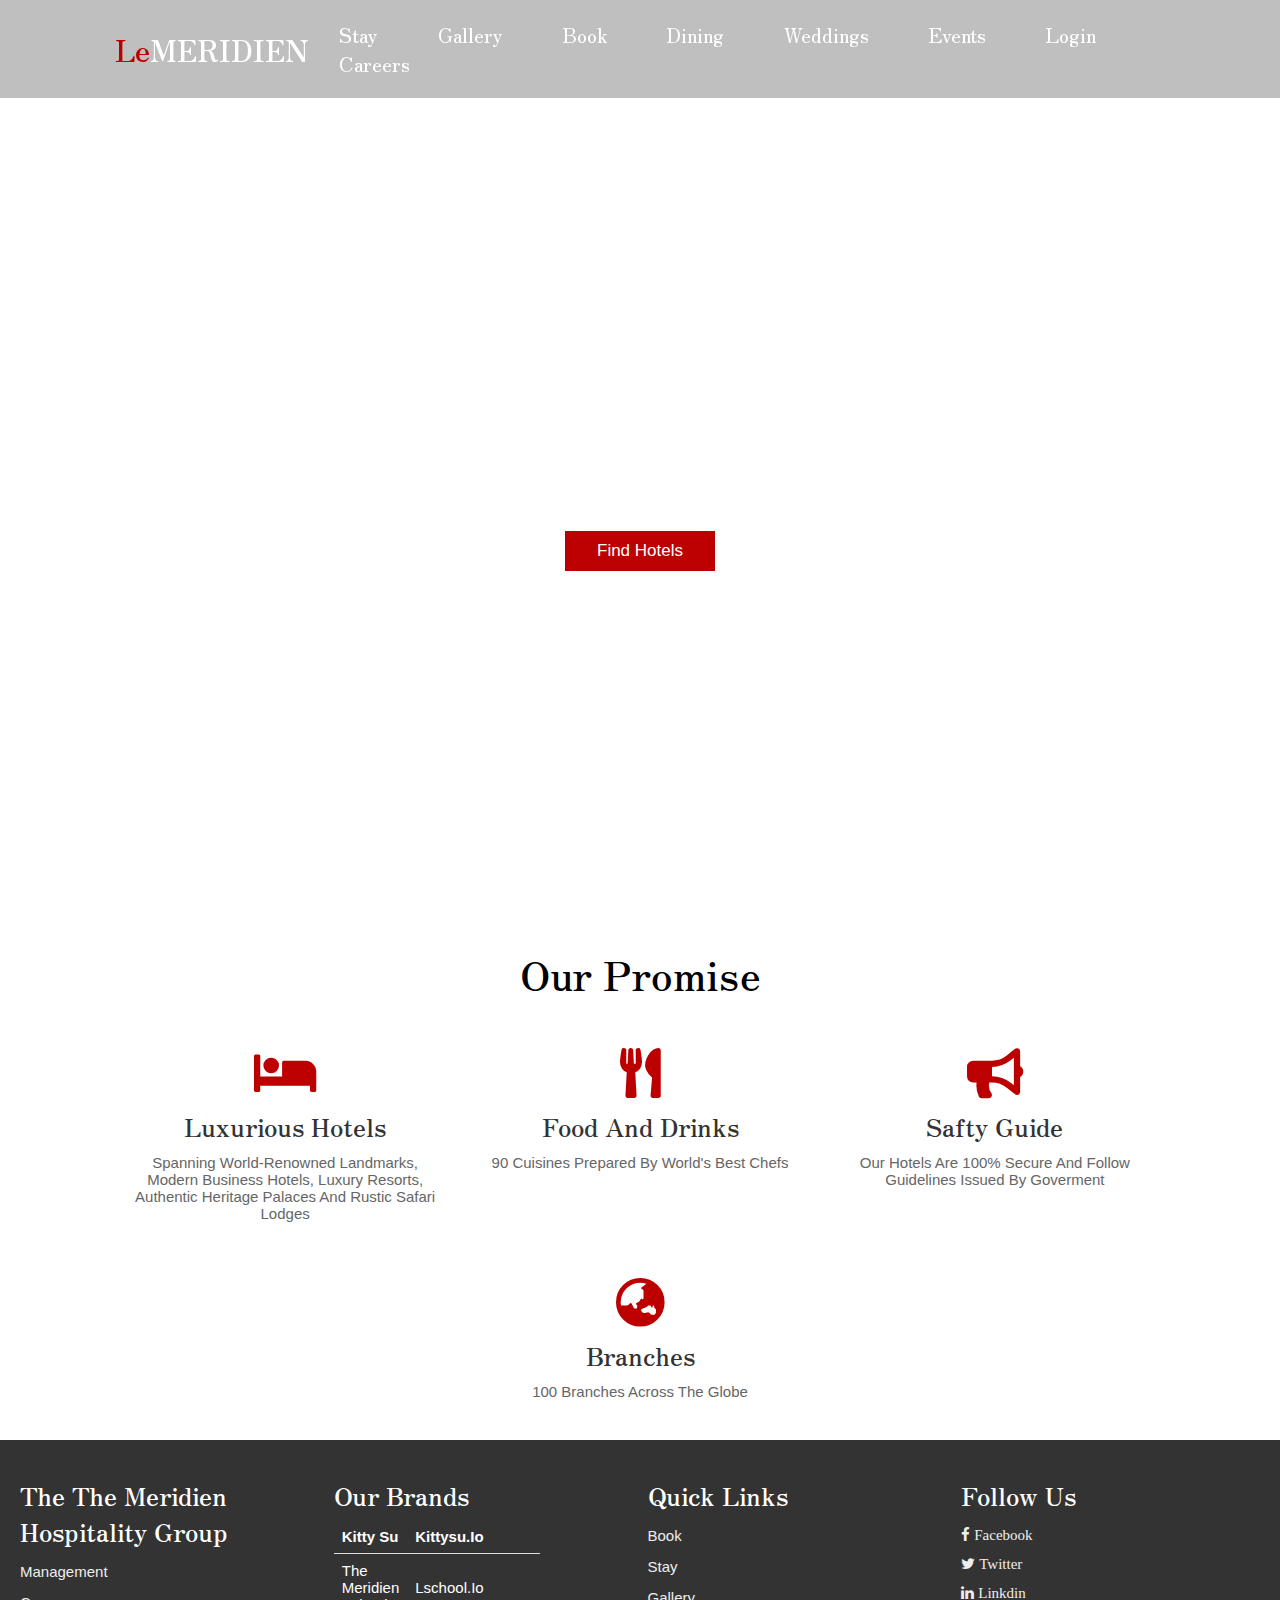
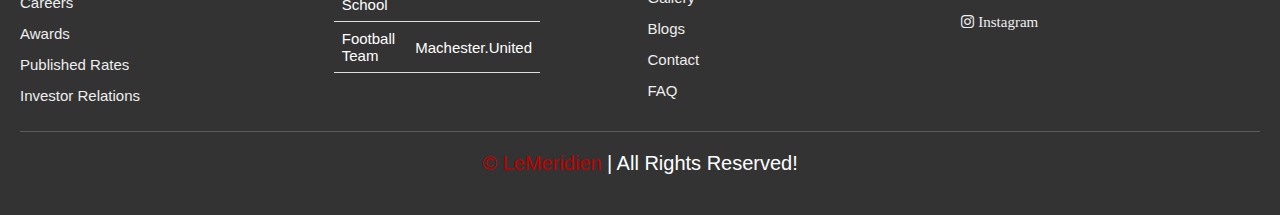
<file: index.html>
<!DOCTYPE html>
<html lang="en">

<head>
  
  <title>Le Meridien</title>

  <!-- font awesome cdn link  -->
  <link rel="stylesheet" href="https://cdnjs.cloudflare.com/ajax/libs/font-awesome/5.15.3/css/all.min.css" />

  <!-- custom css file link  -->
  <link rel="stylesheet" href="style.css" />
  <link rel="stylesheet" href="https://cdnjs.cloudflare.com/ajax/libs/font-awesome/4.7.0/css/font-awesome.min.css">

</head>

<body>
  <!-- header section starts  -->
  <header>
    <div class="head">
      <a href="index.html" class="logo"><span>Le</span>Meridien</a>
    </div>
    
    <nav id="nav_menu">
      <ul>
        
        <li><a href="book.html">Stay</a>
        </li>
        <li><a href="gallery.html">Gallery</a></li>
        <li><a href="bookings.html">Book</a></li>
        <li><a href="dining.html">Dining</a></li>
        <li><a href="blogs.html">Weddings</a></li>
        <li><a href="events.html">Events</a></li>
        <li><a href="signup.html">Login</a></li>
        <li><a href="career.html">Careers</a></li>
        
      </ul>
    </nav>
  </header>

  <section class="home" id="home">
    <div class="content">
  <div class="Video-container">
      <video autoplay loop muted>
      <source src="https://www.thelalit.com/wp-content/uploads/2021/07/DELHI.mp4" type="video/mp4">
      </video>
    
    </div>      
     

 <p>dicover new places with us, adventure awaits</p>
      <a href="gallery.html" class="btn">Find Hotels</a>
    </div>

  
  </section>

  <!-- home section ends -->

  <!-- services section starts  -->

  <section class="services" id="services">
    <h1 class="heading">
      Our Promise
      
          </h1>

    <div class="box-container">

      <div class="box">
        <i class="fas fa-hotel"></i>
        <h3>Luxurious hotels</h3>
        <p>Spanning world-renowned landmarks, modern business hotels, luxury resorts, authentic heritage palaces and rustic safari lodges</p>
      </div>
      <div class="box">
        <i class="fas fa-utensils"></i>
        <h3>food and drinks</h3>
        <p>90 cuisines prepared by world's best chefs</p>
      </div>
      <div class="box">
        <i class="fas fa-bullhorn"></i>
        <h3>safty guide</h3>
        <p>Our hotels are 100% secure and follow guidelines issued by goverment</p>
      </div>
      <div class="box">
        <i class="fas fa-globe-asia"></i>
        <h3>Branches</h3>
        <p>100 branches across the globe</p>
      </div>
     

    </div>
  </section>

  <!-- services section ends -->

  <!-- brand section  -->

  <!-- footer section  -->

  <!-- footer section  -->

  <footer class="footer">

    <div class="box-container">

      <div class="box">
        <h3>The The Meridien Hospitality Group</h3>
        <p>Management</p>
<p>Careers</p>
<p>Awards</p>
<p>Published Rates</p>
<p>Investor Relations</p>
      </div>
      <div class="box">
        <h3>Our brands</h3>
        <table class="footer-table">
          <tr>
            <th>Kitty Su</th>
            <th>Kittysu.io</th>

          </tr>
          <tr>
            <td>The Meridien School</td>
            <td>lschool.io</td>

          </tr>
          <tr>
            <td>Football team</td>
            <td>machester.united</td>

          </tr>
          
        </table>
      </div>
      <div class="box">
        <h3>quick links</h3>
        <a href="booking.html">book</a>
        <a href="book.html">Stay</a>
        <a href="gallery.html">gallery</a>
        <a href="blogs.html">Blogs</a>
        
        <a href="contact.html">contact</a>
        <a href="faq.html">FAQ</a>


      </div>
      <div class="box">
        <h3>follow us</h3>
        <a href="#" class="fa fa-facebook"> Facebook</a>
                <a href="#" class="fa fa-twitter"> Twitter</a>
                <a href="#" class="fa fa-linkedin"> Linkdin</a>
                <a href="#" class="fa fa-instagram"> instagram</a>
       </div>

    </div>

    <h1 class="credit"> <span>&copy; LeMeridien </span> | all rights reserved! </h1>

  </footer>
</body>

</html>
</file>
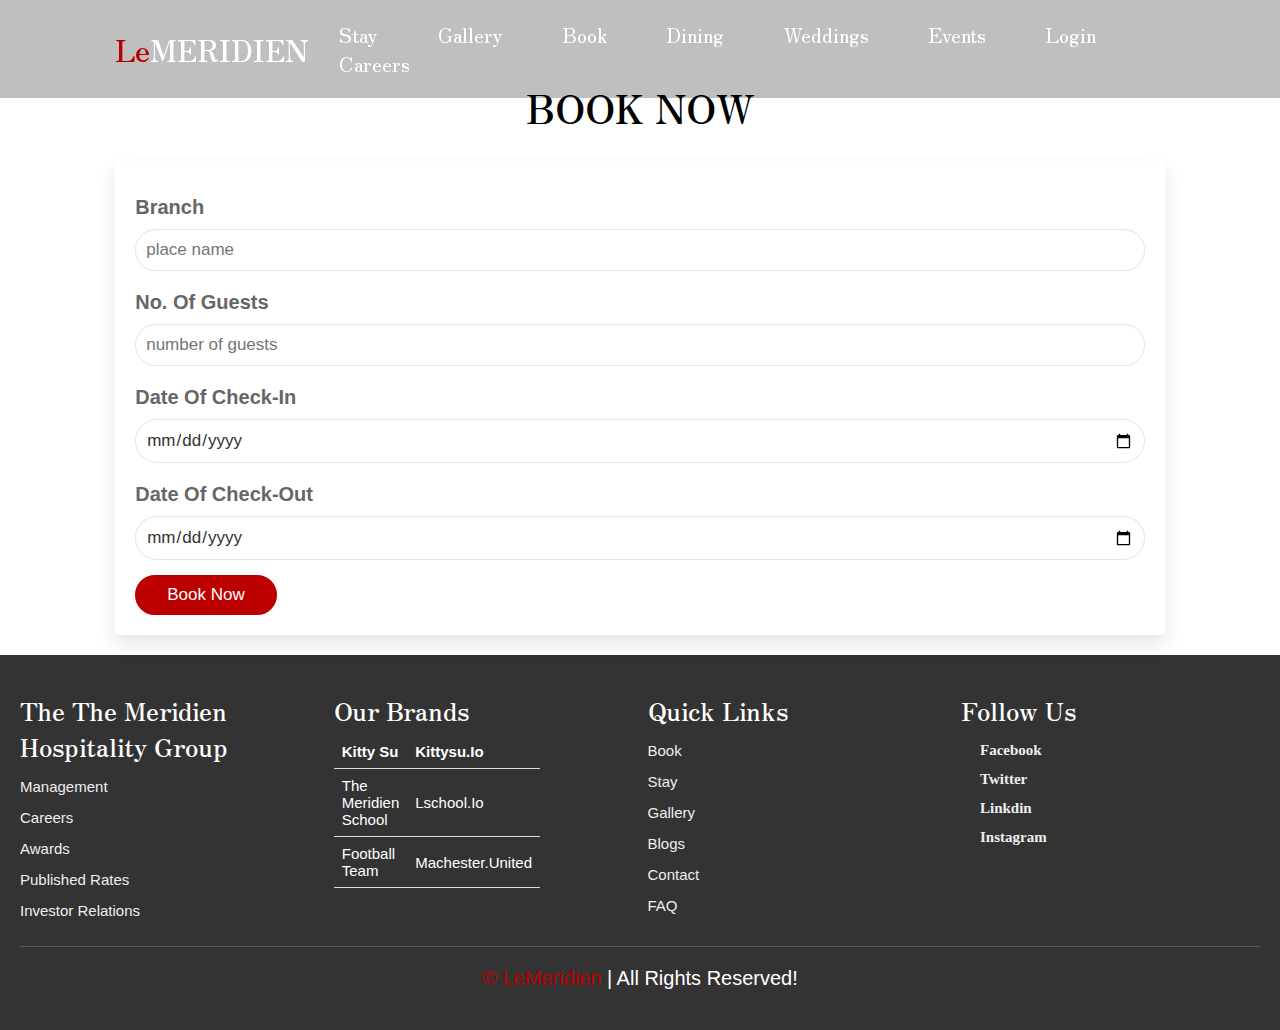
<file: bookings.html>
<!DOCTYPE html>
<html lang="en">
<head>
    
    <title>Booking</title>

    <link rel="stylesheet" href="https://cdnjs.cloudflare.com/ajax/libs/font-awesome/5.15.3/css/all.min.css">

    <link rel="stylesheet" href="style.css">
</head>
<style>
  input{

    border-radius: 30px;
  }
</style>
<body>
    <!-- header section starts  -->

    <header>
      <div class="head">
        <a href="index.html" class="logo"><span>Le</span>Meridien</a>
      </div>
      
<nav id="nav_menu">
      <ul>
        
        <li><a href="book.html">Stay</a>
        </li>
        <li><a href="gallery.html">Gallery</a></li>
        <li><a href="bookings.html">Book</a></li>
        <li><a href="dining.html">Dining</a></li>
        <li><a href="blogs.html">Weddings</a></li>
        <li><a href="events.html">Events</a></li>
        <li><a href="signup.html">Login</a></li>
        <li><a href="career.html">Careers</a></li>
        
      </ul>
    </nav>
    </header>
      <br><br><br>
<section class="book" id="book">

        <h1 class="heading">
           BOOK NOW
        </h1>
    
        <div class="row">
    
                        <form action="thankyou.html">
                <div class="inputBox">
                    <h3>Branch</h3>
                    <input type="text" placeholder="place name">
                </div>
                <div class="inputBox">
                    <h3>No. of guests</h3>
                    <input type="number" placeholder="number of guests" min="0">
                </div>
                <div class="inputBox">
                    <h3>Date of check-in</h3>
                    <input type="date" min="2021-06-01">
                </div>
                <div class="inputBox">
                    <h3>Date of check-out</h3>
                    <input type="date" min="2021-06-01">
                </div>
                <input type="submit" class="btn" value="book now">
            </form>
    
        </div>
    
    </section>
    <!-- footer section  -->

    <footer class="footer">

      <div class="box-container">
  
        <div class="box">
          <h3>The The Meridien Hospitality Group</h3>
          <p>Management</p>
  <p>Careers</p>
  <p>Awards</p>
  <p>Published Rates</p>
  <p>Investor Relations</p>
        </div>
        <div class="box">
          <h3>Our brands</h3>
          <table class="footer-table">
            <tr>
              <th>Kitty Su</th>
              <th>Kittysu.io</th>
  
            </tr>
            <tr>
              <td>The Meridien School</td>
              <td>lschool.io</td>
  
            </tr>
            <tr>
              <td>Football team</td>
              <td>machester.united</td>
  
            </tr>
            
          </table>
        </div>
        <div class="box">
          <h3>quick links</h3>
          <a href="booking.html">book</a>
          <a href="book.html">Stay</a>
          <a href="gallery.html">gallery</a>
          <a href="blogs.html">Blogs</a>
          
          <a href="contact.html">contact</a>
          <a href="faq.html">FAQ</a>
  
  
        </div>
        <div class="box">
          <h3>follow us</h3>
          <a href="#" class="fa fa-facebook"> Facebook</a>
                  <a href="#" class="fa fa-twitter"> Twitter</a>
                  <a href="#" class="fa fa-linkedin"> Linkdin</a>
                  <a href="#" class="fa fa-instagram"> instagram</a>
         </div>
  
      </div>
  
      <h1 class="credit"> <span>&copy; LeMeridien </span> | all rights reserved! </h1>
  
    </footer>
</body>
</html>
</file>
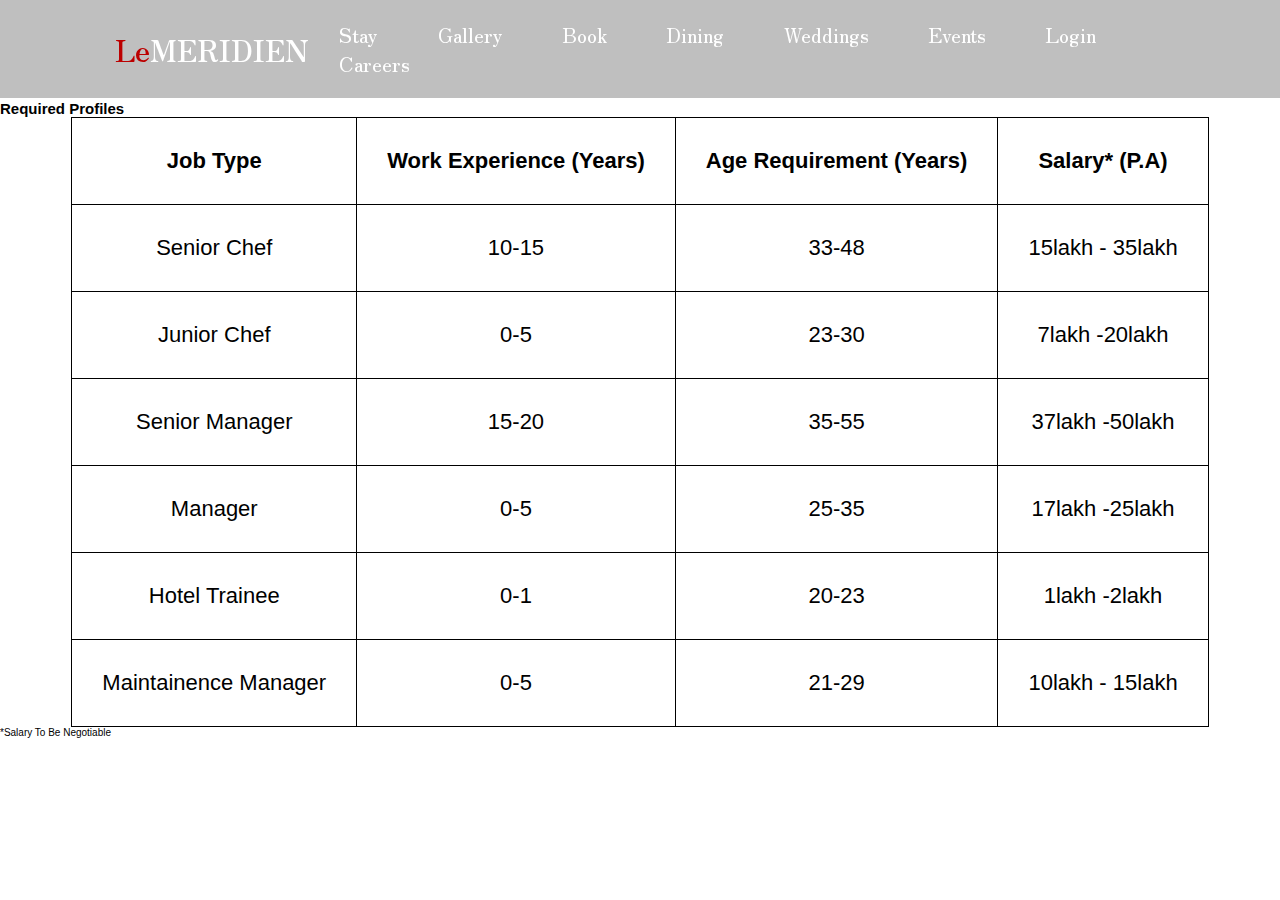
<file: career.html>
<!DOCTYPE html>
<html lang="en">
    <head>
        <link rel="stylesheet" href="style.css">
    </head>
    <style>
        .career2{
            padding-top: 100px;
        }
        table,th,td{
            border: 1px solid black;
            border-collapse: collapse;
            color: black;
            padding: 30px;
            margin: auto;
            text-align: center;
            font-size: 22px;
        }
        
    </style>
<body>
  <header>
    <div class="head">
      <a href="index.html" class="logo"><span>Le</span>Meridien</a>
    </div>
    <nav id="nav_menu">
      <ul>
        
        <li><a href="book.html">Stay</a>
        </li>
        <li><a href="gallery.html">Gallery</a></li>
        <li><a href="bookings.html">Book</a></li>
        <li><a href="dining.html">Dining</a></li>
        <li><a href="blogs.html">Weddings</a></li>
        <li><a href="events.html">Events</a></li>
        <li><a href="signup.html">Login</a></li>
        <li><a href="career.html">Careers</a></li>
        
      </ul>
    </nav>
    
    
 </header>
  <div class="career2">
    <u><h2>Required profiles</h2></u>
    <table class="tab">
        <tr>
            <th>Job Type</th>
            
            <th>Work Experience (years)</th>
            <th>Age requirement (years)</th>
            <th>Salary* (p.a)</th>
        </tr>
        <tr>
            <td>Senior chef</td>
            
            <td>10-15</td>
            <td>33-48</td>
            <td>15lakh - 35lakh</td>
        </tr>
        <tr>
            <td>Junior chef</td>
    
            <td>0-5</td>
            <td>23-30</td>
            <td>7lakh -20lakh</td>
        </tr>
        <tr>
            <td>Senior Manager</td>
            
            <td>15-20</td>
            <td>35-55</td>
            <td>37lakh -50lakh</td>
        </tr>
        <tr>
            <td>Manager</td>
            
            <td>0-5</td>
            <td>25-35</td>
            <td>17lakh -25lakh</td>
        </tr>
        <tr>
            <td>Hotel trainee</td>
            
            <td>0-1</td>
            <td>20-23</td>
            <td>1lakh -2lakh</td>
        </tr>
        <tr>
            <td>Maintainence Manager</td>
    
            <td>0-5</td>
            <td>21-29</td>
            <td>10lakh - 15lakh</td>
        </tr>
    </table>
    <p>*Salary to be negotiable</p>
</div>
</file>
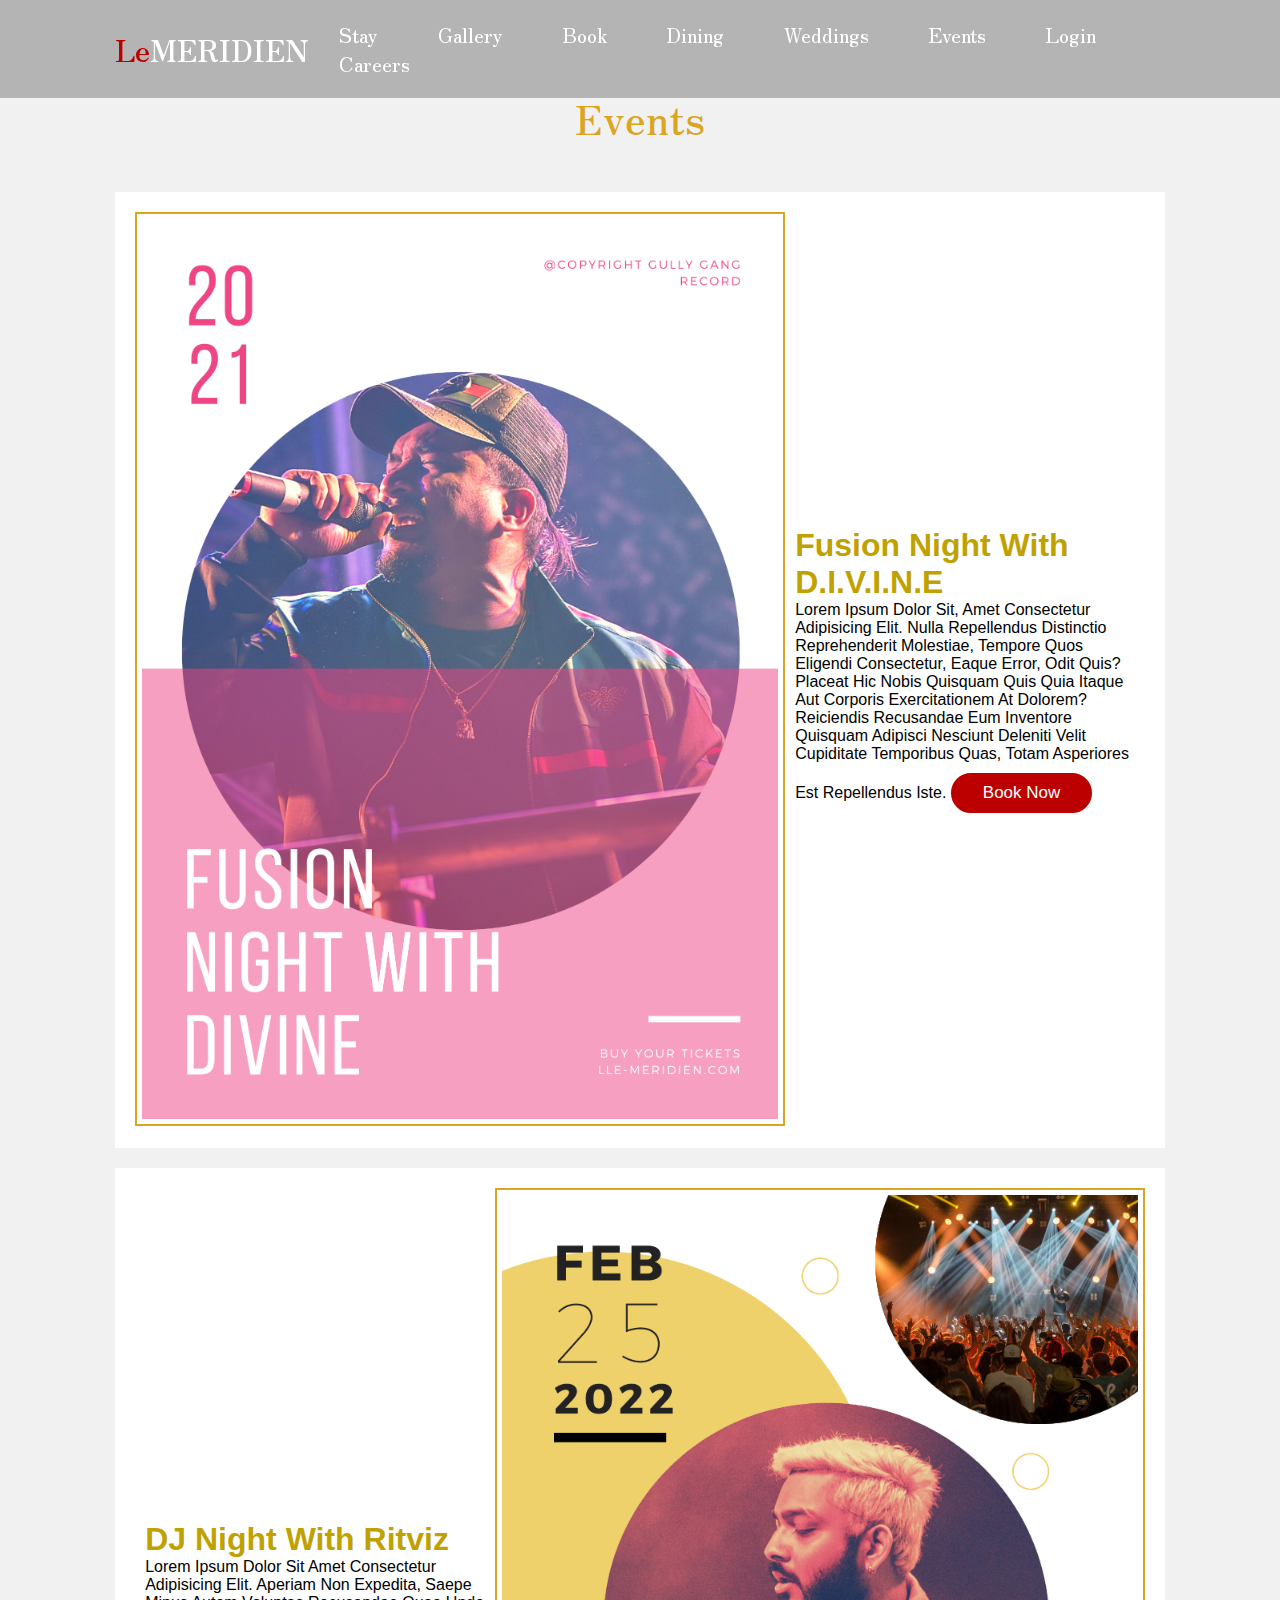
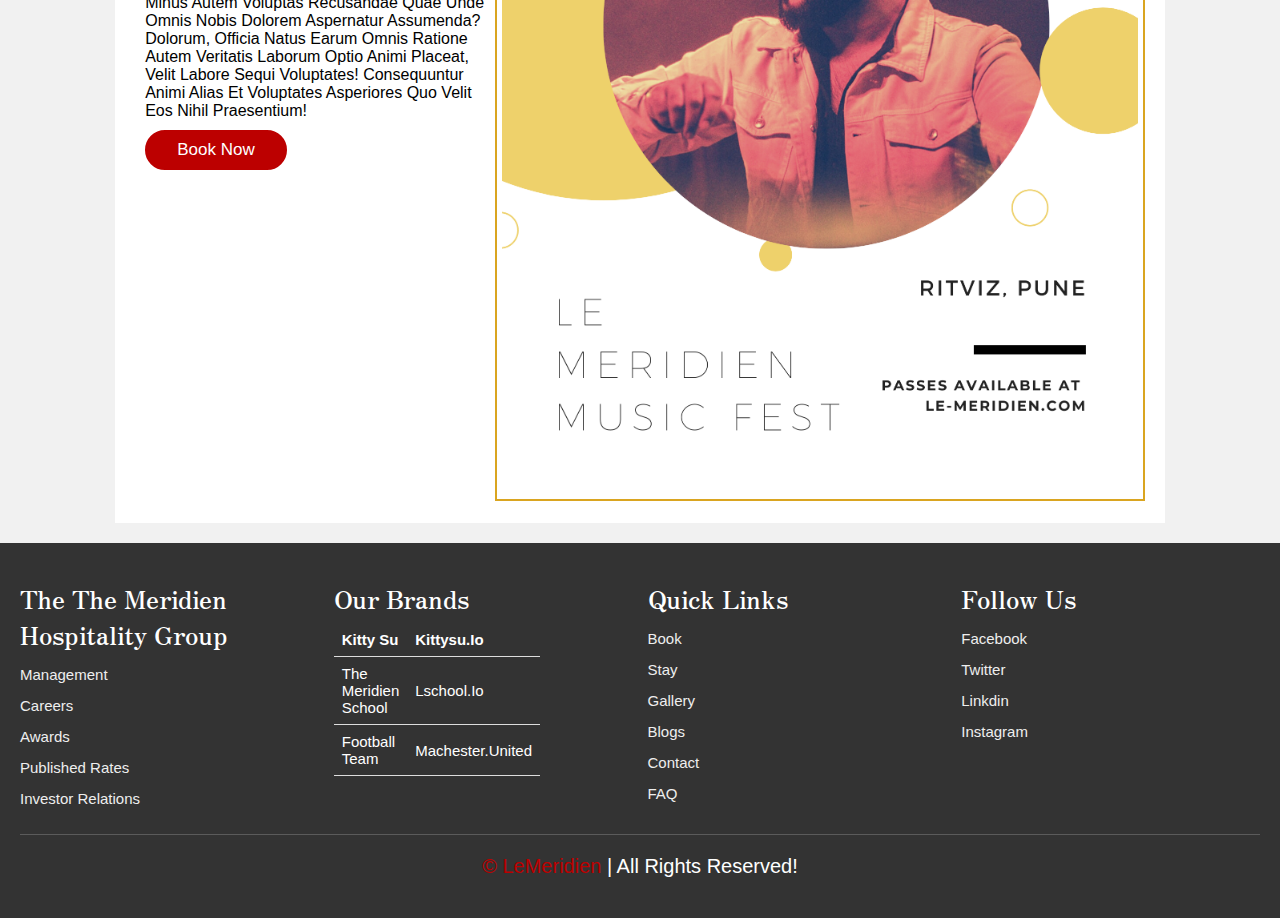
<file: events.html>
<!DOCTYPE html>
<html lang="en">

<head>
  <link rel="stylesheet" href="style.css">
</head>
<style>
  .card {

    display: flex;
    justify-content: space-evenly;
  }
  .btn{
    border-radius: 20px;
  }
  .card{
    align-items: center;
  }
  .card:hover{
    border-radius: 15px;
    transform: translateY(-3px);
    background-color: rgb(253, 242, 244);
    box-shadow: 2px 10px 10px grey;
  }
  .blog-text{
    align-items: center;
    font-size: 16px;
    padding: 10px;
  }
  .blog-text:hover{
    color: black;
  }
  .heading{
    color: goldenrod;
  }
  body{
      background-image: url("");
  }
</style>

<body class="blog-body">
  <header>
    <div class="head">
      <a href="index.html" class="logo"><span>Le</span>Meridien</a>
    </div>

<nav id="nav_menu">
      <ul>
        
        <li><a href="book.html">Stay</a>
        </li>
        <li><a href="gallery.html">Gallery</a></li>
        <li><a href="bookings.html">Book</a></li>
        <li><a href="dining.html">Dining</a></li>
        <li><a href="blogs.html">Weddings</a></li>
        <li><a href="events.html">Events</a></li>
        <li><a href="signup.html">Login</a></li>
        <li><a href="career.html">Careers</a></li>
        
      </ul>
    </nav>
  </header>
  <br><br>
  <section class="contact" id="contact">

    <br><br>
    <h1 class="heading">
      Events
    </h1>
    <div class="card">

      <div class="blog-img">
        <img src="Fusion Night with Divine.png"
          style="width :650px" ;>
      </div>
      <div class="blog-text">

        <p style="font-size:15px;">
          <h1 style="color: rgb(191, 162, 1);">
          Fusion Night with D.I.V.I.N.E</h1>
          Lorem ipsum dolor sit, amet consectetur adipisicing elit. Nulla repellendus distinctio reprehenderit molestiae, tempore quos eligendi consectetur, eaque error, odit quis? Placeat hic nobis quisquam quis quia itaque aut corporis exercitationem at dolorem? Reiciendis recusandae eum inventore quisquam adipisci nesciunt deleniti velit cupiditate temporibus quas, totam asperiores est repellendus iste.
          <input type="submit" class="btn" value="book now">
        </p>
      </div>
    </div>
    <div class="card">
      <div class="blog-text">
        <h1 style="color: rgb(191, 162, 1);">
          DJ Night with Ritviz</h1>
          <p>Lorem ipsum dolor sit amet consectetur adipisicing elit. Aperiam non expedita, saepe minus autem voluptas recusandae quae unde omnis nobis dolorem aspernatur assumenda? Dolorum, officia natus earum omnis ratione autem veritatis laborum optio animi placeat, velit labore sequi voluptates! Consequuntur animi alias et voluptates asperiores quo velit eos nihil praesentium!</p>
          <input type="submit" class="btn" value="book now">
      </div>

      <div class="blog-img">
        <img src="Fusion Night with Divine (1).png" style="width :650px">
      </div>
          </div>
  </section>

  <footer class="footer">

    <div class="box-container">

      <div class="box">
        <h3>The The Meridien Hospitality Group</h3>
        <p>Management</p>
<p>Careers</p>
<p>Awards</p>
<p>Published Rates</p>
<p>Investor Relations</p>
      </div>
      <div class="box">
        <h3>Our brands</h3>
        <table class="footer-table">
          <tr>
            <th>Kitty Su</th>
            <th>Kittysu.io</th>

          </tr>
          <tr>
            <td>The Meridien School</td>
            <td>lschool.io</td>

          </tr>
          <tr>
            <td>Football team</td>
            <td>machester.united</td>

          </tr>
          
        </table>
      </div>
      <div class="box">
        <h3>quick links</h3>
        <a href="booking.html">book</a>
        <a href="book.html">Stay</a>
        <a href="gallery.html">gallery</a>
        <a href="blogs.html">Blogs</a>
        
        <a href="contact.html">contact</a>
        <a href="faq.html">FAQ</a>


      </div>
      <div class="box">
        <h3>follow us</h3>
        <a href="#" class="fa fa-facebook"> Facebook</a>
                <a href="#" class="fa fa-twitter"> Twitter</a>
                <a href="#" class="fa fa-linkedin"> Linkdin</a>
                <a href="#" class="fa fa-instagram"> instagram</a>
       </div>

    </div>

    <h1 class="credit"> <span>&copy; LeMeridien </span> | all rights reserved! </h1>

  </footer>
</body>

</html>
</file>
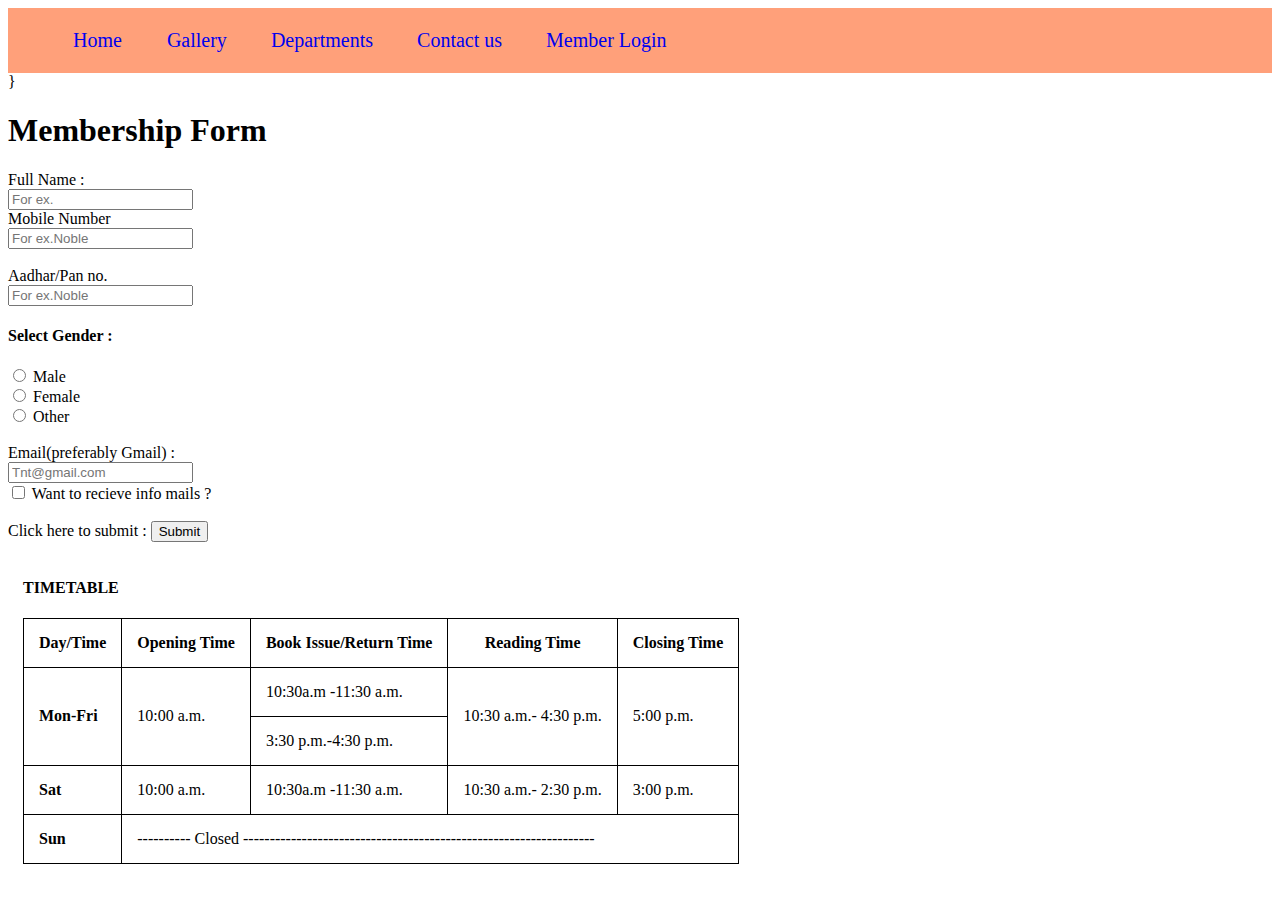
<file: faq.html>
<!DOCTYPE html>
<html lang="en">

<head>
    
    <title>Public Library</title>
    <style>
        table,th,td{
            border: 1px solid black;
            padding: 15px; border-collapse: collapse;
        }
        nav{
            background-color: lightsalmon;
            padding:5px}
            li{
                display: inline;padding: 20px; 
                font-size: 20px; color: black;  }
            a{
                list-style: none;text-decoration: none;}

            main{padding: 15px;}
        footer{
            padding: 15px;
        }
</style>

    <header>
     
      
         <nav id="nav_menu">
      <ul>
        
        <li><a href="#">Home</a>
        </li>
        <li><a href="#">Gallery</a></li>
        <li><a href="#">Departments</a></li>
        <li><a href="#">Contact us</a></li>
        <li><a href="#">Member Login </a></li>
        
        
      </ul>
    </nav>
        
      </ul>
    </nav>
    </header>

   

    <style>
     
        #button{
            text-align: center;
            padding-bottom: 20px;
        }
        .cont{
    display: flex;
    justify-content: center;
    flex-wrap: wrap;
    margin-top: 50px;
    font-size: 20px;
}
.contact a{
    color: #101820;
}

h2{

    text-align: center;
}
    </style>
}


</head>

<body>
    

        <h1 class="heading">
            
            Membership  Form

        </h1>
      
    

        <div class="contact">
            
        </div>
        <div class="contact2">
            <form action="#">
                <label for="SName">Full Name : </label><br>
            <input type="text" id="SName" placeholder="For ex. "><br>
            <label for="SLName">Mobile Number </label><br>
            <input type="text" id="SLName" placeholder="For ex.Noble"><br>
            <br>
            <label for="SLName">Aadhar/Pan no. </label><br>
            <input type="text" id="SLName" placeholder="For ex.Noble"><br>
            <h4>Select Gender : </h4>
            <input type="radio" name="gender">
            <label for="gender">Male</label><br>
            <input type="radio" name="gender">
            <label for="name">Female</label><br>
            <input type="radio" name="gender">
            <label for="name">Other</label><br>
            <br>
            <label for="Smail">Email(preferably Gmail) : </label><br>
            <input type="email" id="Smail" placeholder="Tnt@gmail.com"><br>
            <input type="checkbox" id ="acceptance">
            <label for="acceptance">Want to recieve info mails ?</label>
            <br>
            <br>
            <label for="submit">Click here to submit : </label>
            <input type="submit" id="submit"><br>
            </form>
        </div>
    </div>
        </div>
    </div>
    <style>
table, th, td {
  border: 1px solid black;
  border-collapse: collapse;
}
</style>
<footer>
<h4>TIMETABLE</h4>
<table>
  <tr>
    <th>Day/Time</th>
    <th>Opening Time</th>
    <th>Book Issue/Return Time</th>
    <th>Reading Time</th>
    <th>Closing Time</th>
  </tr>
  <tr>
    <td rowspan="2"><strong>Mon-Fri</strong></td>
    <td rowspan="2">10:00 a.m.</td>
    <td>10:30a.m -11:30 a.m.</td>
    <td rowspan="2">10:30 a.m.- 4:30 p.m.</td>
    <td rowspan="2">5:00 p.m.</td>
  </tr>
  <tr>
    <td>3:30 p.m.-4:30 p.m.</td>
  </tr>
  </tr>

  <tr>
    <td><strong>Sat</strong></td>
    <td>10:00 a.m.</td>
    <td>10:30a.m -11:30 a.m.</td>
    <td>10:30 a.m.- 2:30 p.m.</td>
    <td>3:00 p.m.</td>
  </tr>
  <td><strong>Sun</strong></td>
  <td colspan="4">---------- Closed ------------------------------------------------------------------</td>
  <tr>
</table>
</footer>    
</body>

</html>
</file>
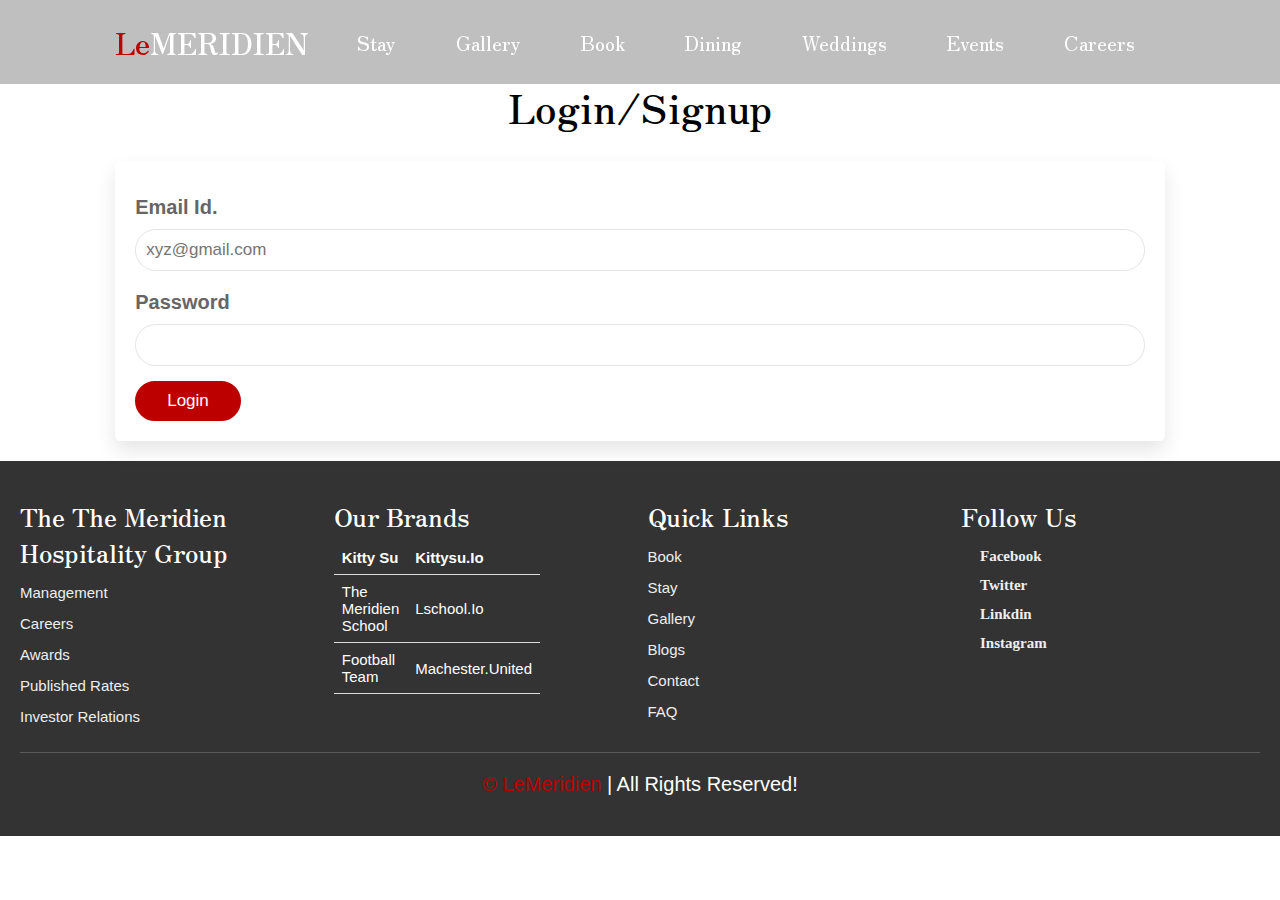
<file: signup.html>
<!DOCTYPE html>
<html lang="en">
<head>
    
    <title>Login/Signup</title>

    <link rel="stylesheet" href="https://cdnjs.cloudflare.com/ajax/libs/font-awesome/5.15.3/css/all.min.css">

    <link rel="stylesheet" href="style.css">
</head>
<style>
  input{

    border-radius: 30px;
  }
</style>
<body>
    <!-- header section starts  -->

    <header>
      <div class="head">
        <a href="index.html" class="logo"><span>Le</span>Meridien</a>
      </div>
      
      <nav id="nav_menu">
        <ul>
          
          <li><a href="book.html">Stay</a>
          </li>
          <li><a href="gallery.html">Gallery</a></li>
          <li><a href="bookings.html">Book</a></li>
          <li><a href="dining.html">Dining</a></li>
          <li><a href="blogs.html">Weddings</a></li>
          <li><a href="events.html">Events</a></li>
                    <li><a href="career.html">Careers</a></li>
          
        </ul>
      </nav>
    </header>
      <br><br><br>
<section class="book" id="book">

        <h1 class="heading">
           Login/signup
        </h1>
    
        <div class="row">
    
                        <form action="intro.html">
                <div class="inputBox">
                    <h3>Email id.</h3>
                    <input type="Email" placeholder="xyz@gmail.com" required>
                </div>
                <div class="inputBox">
                    <h3>Password</h3>
                    <input type="Password" required min="0">
                </div>
               
                <input type="submit" class="btn" value="Login">
            </form>
    
        </div>
    
    </section>
    <!-- footer section  -->

    <footer class="footer">

      <div class="box-container">
  
        <div class="box">
          <h3>The The Meridien Hospitality Group</h3>
          <p>Management</p>
  <p>Careers</p>
  <p>Awards</p>
  <p>Published Rates</p>
  <p>Investor Relations</p>
        </div>
        <div class="box">
          <h3>Our brands</h3>
          <table class="footer-table">
            <tr>
              <th>Kitty Su</th>
              <th>Kittysu.io</th>
  
            </tr>
            <tr>
              <td>The Meridien School</td>
              <td>lschool.io</td>
  
            </tr>
            <tr>
              <td>Football team</td>
              <td>machester.united</td>
  
            </tr>
            
          </table>
        </div>
        <div class="box">
          <h3>quick links</h3>
          <a href="booking.html">book</a>
          <a href="book.html">Stay</a>
          <a href="gallery.html">gallery</a>
          <a href="blogs.html">Blogs</a>
          
          <a href="contact.html">contact</a>
          <a href="faq.html">FAQ</a>
  
  
        </div>
        <div class="box">
          <h3>follow us</h3>
          <a href="#" class="fa fa-facebook"> Facebook</a>
                  <a href="#" class="fa fa-twitter"> Twitter</a>
                  <a href="#" class="fa fa-linkedin"> Linkdin</a>
                  <a href="#" class="fa fa-instagram"> instagram</a>
         </div>
  
      </div>
  
      <h1 class="credit"> <span>&copy; LeMeridien </span> | all rights reserved! </h1>
  
    </footer>
</body>
</html>
</file>
<file: style.css>
@import url('https://fonts.googleapis.com/css2?family=Zen+Old+Mincho:wght@900&display=swap');

/* COMMON----------------------------------------------------------------------------------------- */
* {
  font-family: "Nunito", sans-serif;
  margin: 0;
  padding: 0;
  box-sizing: border-box;
  text-transform: capitalize;
  outline: none;
  border: none;
  text-decoration: none;
  transition: all 0.2s linear;
}
header a{
  font-family: 'Zen Old Mincho', serif;
}
header span{
  font-family: 'Zen Old Mincho', serif;

}
*::selection {
  background: #BC0000;
  color: #fff;
}

.box h3{
  font-family: 'Zen Old Mincho', serif;

}
html {
  font-size: 62.5%;
  overflow-x: hidden;
  scroll-padding-top: 6rem;
  scroll-behavior: smooth;
}

section {
  padding: 2rem 9%;
}

/* Span heading--------------------------------------------------------------- */
.heading {
  text-align: center;
  padding: 2.5rem 0;
}

.heading span {
  font-size: 3.5rem;
  background: rgba(255, 165, 0, 0.2);
  color: #BC0000;
  border-radius: 0.5rem;
  padding: 0.2rem 1rem;
}

.heading span.space {
  background: none;
}
/* Span heading--------------------------------------------------------------- */

/* Button--------------------------------------------------------------------- */
.btn {
  display: inline-block;
  margin-top: 1rem;
  background: #BC0000;
  color: #fff;
  padding: 0.8rem 3rem;
  border: 0.2rem solid #BC0000;
  cursor: pointer;
  font-size: 1.7rem;
}

.btn:hover {
  background: rgba(255, 165, 0, 0.2);
  color:#BC0000;
}
/* Button--------------------------------------------------------------------- */


/* Header--------------------------------------------------------------------- */
header{
  position: fixed;
  top:0; left: 0; right:0;
  background-color:rgba(0,0,0,0.25);
  z-index: 1000;
  display: flex;
  align-items: center;
  justify-content: space-between;
  padding:2rem 9%;
}

/* header logo------------------------------------------------------------------ */
.head{
  display: flex;
  flex-direction: row-reverse;
  padding-left: 0px;
}
.logo{
  font-size: 3rem;
  font-weight: bolder;
  color:#fff;
  text-transform: uppercase;
}
.logo span{
  color:#BC0000;
}
/* header logo------------------------------------------------------------------ */


/* Navigation bar-------------------------------------------------------------------------------------- */
#nav_menu ul{
list-style: none;
position: relative;
font-size: 2rem;
color: white;
text-align: center;

 }
 #nav_menu ul li a{
  text-decoration: none;
  color: white;
}
#nav_menu ul li a:hover {
    color:#BC0000;
}

#nav_menu ul li { 
  float: left; 
  padding-left: 30px;
  padding-right: 30px;
} 
#nav_menu ul ul {
display: none;
position: absolute;
background: #333; ;
padding: 10px;
top: 100%;
}
#nav_menu ul ul li {float: none; } 
#nav_menu ul li:hover > ul
 {
display: block; 
} 
#nav_menu > ul::after 
{
content: "";
display: block; 
clear: both; 
}
/* Navigation Bar----------------------------------------------------------------------------------------- */

/*------------------------------------FOOTER---------------------------------*/
.footer{
  background:#333;
  padding: 2rem;
}

.footer .box-container{
  display: flex;
  flex-wrap: wrap;
  gap:1.5rem;
}

.footer .box-container .box{
  padding:1rem 0;
  flex:1 1 25rem;
}

.footer .box-container .box h3{
  font-size: 2.5rem;
  padding:.7rem 0;
  color:#fff;
}

.footer .box-container .box p{
  font-size: 1.5rem;
  padding:.7rem 0;
  color:#eee;
}

.footer .box-container .box a{
  display: block;
  font-size: 1.5rem;
  padding:.7rem 0;
  color:#eee;
}

.footer .box-container .box a:hover{
  color:#BC0000;
  text-decoration: underline;
}
.footer-table
{
  border-collapse: collapse;
  width: 50%;
  font-size: 1.5rem;
}

th, td {
  padding: 8px;
  text-align: left;
  border-bottom: 1px solid #DDD;
  color:white;
}

tr:hover {background-color: orange;}


.footer .credit{
  text-align: center;
  padding:2rem 1rem;
  margin-top: 1rem;
  font-size: 2rem;
  font-weight: normal;
  color:#fff;
  border-top: .1rem solid rgba(255,255,255,.2);
}

.footer .credit span{
  color:#BC0000;
}
/*------------------------------------FOOTER---------------------------------*/



/* Index video part Section-------------------------------------------------- */
.home {
  min-height: 100vh;
  display: flex;
  align-items: center;
  justify-content: center;
  flex-flow: column;
  position: relative;
  z-index: 0;
}

.home .content {
  text-align: center;
}

.home .content h3 {
  font-size: 4.5rem;
  color: #fff;
  margin-top: 80px;
  text-transform: uppercase;
  text-shadow: 0 0.3rem 0.5rem rgba(0, 0, 0, 0.1);
}

.home .content p {
  font-size: 2.5rem;
  color: #fff;
  padding: 0.5rem 0;
}
.heading{
  font-size: 40px;
  font-family:'Zen Old Mincho', serif;
 
}

.home .video-container
  centered {
  position: absolute;
  top: 50%;
  left: 50%;
  transform: translate(-50%, -50%);
  object-fit: cover;
}
.video-container{
  top: 0;
}
/* Index video part Section-------------------------------------------------- */
/* Index Services Box --------------------------------------------------------- */
.services .box-container {
  display: flex;
  flex-wrap: wrap;
  gap: 1.5rem;
}

.box .i{
  color:#BC0000;
}
.services .box-container .box {
  flex: 1 1 30rem;
  border-radius: 0.5rem;
  padding: 1rem;
  text-align: center;
}

.services .box-container .box i {
  padding: 1rem;
  font-size: 5rem;
  color: #BC0000;
}

.services .box-container .box h3 {
  font-size: 2.5rem;
  color: #333;
}

.services .box-container .box p {
  font-size: 1.5rem;
  color: #666;
  padding: 1rem 0;
}

.services .box-container .box:hover {
  box-shadow: 0 1rem 2rem rgba(0, 0, 0, 0.1);
}
/* Index Services Box --------------------------------------------------------- */


/*-----------------------------BOOKINGS----------------------------------*/
.book .row {
  display: flex;
  flex-wrap: wrap;
  gap: 1.5rem;
  align-items: center;
}

.book .row .image {
  flex: 1 1 40rem;
}

.book .row .image img {
  width: 100%;
}

.book .row form {
  flex: 1 1 40rem;
  padding: 2rem;
  box-shadow: 0 1rem 2rem rgba(0, 0, 0, 0.1);
  border-radius: 0.5rem;
}

.book .row form .inputBox {
  padding: 0.5rem 0;
}

.book .row form .inputBox input {
  width: 100%;
  padding: 1rem;
  border: 0.1rem solid rgba(0, 0, 0, 0.1);
  font-size: 1.7rem;
  color: #333;
  text-transform: none;
}

.book .row form .inputBox h3 {
  font-size: 2rem;
  padding: 1rem 0;
  color: #666;
}
/*-----------------------------BOOKINGS----------------------------------*/


/*-----------------------------PACKAGES----------------------------------*/
.packages {
  padding-top: 80px;
}

.packages .box-container {
  display: flex;
  flex-wrap: wrap;
  gap: 2rem;
}

.packages .box-container .box {
  flex: 1 1 30rem;
  border-radius: 0.5rem;
  overflow: hidden;
  box-shadow: 0 1rem 2rem rgba(0, 0, 0, 0.1);
}

.packages .box-container .box img {
  height: 25rem;
  width: 100%;
  object-fit: cover;
}

.packages .box-container .box .content {
  padding: 2rem;
}

.packages .box-container .box .content h3 {
  font-size: 2rem;
  color: #333;
}

.packages .box-container .box .content h3 i {
  color: #BC0000;
}

.packages .box-container .box .content p {
  font-size: 1.7rem;
  color: #666;
  padding: 1rem 0;
}

.packages .box-container .box .content .stars i {
  font-size: 1.7rem;
  color: #BC0000;
}

.packages .box-container .box .content .price {
  font-size: 2rem;
  color: #333;
  padding-top: 1rem;
}

.packages .box-container .box .content .price span {
  color: #666;
  font-size: 1.5rem;
  text-decoration: line-through;
}
/*-----------------------------PACKAGES----------------------------------*/


/*-------------------------------------GALLERY---------------------------------*/
.gallery {
  padding-top: 80px;
}
.gallery .box-container {
  display: flex;
  flex-wrap: wrap;
  gap: 1.5rem;
}

.gallery .box-container .box {
  overflow: hidden;
  box-shadow: 0 1rem 2rem rgba(0, 0, 0, 0.1);
  border: 1rem solid #fff;
  border-radius: 0.5rem;
  flex: 1 1 30rem;
  height: 25rem;
  position: relative;
}

.gallery .box-container .box img {
  height: 100%;
  width: 100%;
  object-fit: cover;
}

.gallery .box-container .box .content {
  position: absolute;
  top: -100%;
  left: 0;
  height: 100%;
  width: 100%;
  text-align: center;
  background: rgba(0, 0, 0, 0.7);
  padding: 2rem;
  padding-top: 5rem;
}

.gallery .box-container .box:hover .content {
  top: 0;
}

.gallery .box-container .box .content h3 {
  font-size: 2.5rem;
  color: #BC0000;
}

.gallery .box-container .box .content p {
  font-size: 1.5rem;
  color: #eee;
  padding: 0.5rem 0;
}
/*-------------------------------------GALLERY---------------------------------*/


/*------------------------------------CONTACT US---------------------------------*/
.contact .row {
  display: flex;
  flex-wrap: wrap;
  gap: 1.5rem;
  align-items: center;
}

.contact .row .image-div {
  flex: 1 1 35rem;
}

.contact .row .image-div img {
  width: 100%;
}

.contact .row form {
  flex: 1 1 50rem;
  padding: 2rem;
  box-shadow: 0 1rem 2rem rgba(0, 0, 0, 0.1);
  border-radius: 0.5rem;
}

.contact .row form .inputBox {
  display: flex;
  flex-wrap: wrap;
  justify-content: space-between;
}

.contact .row form .inputBox input,
.contact .row form textarea {
  width: 49%;
  margin: 1rem 0;
  padding: 1rem;
  font-size: 1.7rem;
  color: #333;
  background: #f7f7f7;
  text-transform: none;
}

.contact .row form textarea {
  height: 15rem;
  resize: none;
  width: 100%;
}
/*------------------------------------CONTACT US---------------------------------*/




/* ------------------------------------------ThankYou Page---------------------------------- */
.thanks {
  min-height: 50vh;
  display: flex;
  align-items: center;
  justify-content: center;
  flex-flow: column;
  position: relative;
}
.thanks h1 {
  font-size: 6rem;
  color: #BC0000;
  margin-bottom: 1rem;
  text-transform: uppercase;
  text-shadow: 0 0.3rem 0.5rem rgba(0, 0, 0, 0.1);
}

.thanks p {
  color: #333;
  font-size: 10rem;
  margin-top: 2rem;
  font-size: large;
}


.foot {
  background: #333;
  margin-top: 31rem;
  padding: 25px;
}
.foot .cred {
  text-align: center;
  margin-top: 0.5rem;
  font-size: 2rem;
  font-weight: normal;
  color: #fff;
}

.foot .cred span {
  color: #BC0000;
}

  header .navbar {
    position: absolute;
    top: 100%;
    right: 0;
    left: 0;
    background-color: rgba(255, 255, 255, 0.2);
    border-top: 0.1rem solid rgba(255, 255, 255, 0.2);
    padding: 5px;
    
  }

  header .navbar.active {
    clip-path: polygon(0 0, 100% 0, 100% 100%, 0 100%);
  }

  header .navbar a {
    display: block;
    border-radius: 0.5rem;
    padding: 1.5rem;
    margin: 1.5rem 0;
    background: #222;
  }

#btn1 {
  width: 100%;
  text-align: center;
}
/* ----------------------------LOGIN--------------------------------- */
.sign {
  font-family: "Nunito", sans-serif;
  background-size: 100px;
  background: url("images/login.jpg");
  background-repeat: no-repeat;
}

.login-section {
  width: 382px;
  overflow: hidden;
  margin: auto;
  margin: 20 0 0 450px;
  padding: 57px;
  background: #333;
  border-radius: 15px;
  padding-bottom: 100px;

}


.login-label {
  color: #fff;
  font-size: 17px;
}
.login-span{
  font-family: "Nunito", sans-serif;
  color: white;
  font-size: 17px;
}
.login-a {
    float: right;
    background-color: #333;
    color: #BC0000;
  } 

#Uname {
  width: 300px;
  height: 30px;
  border: none;
  border-radius: 3px;
  padding-left: 8px;
}
#login-foot{
  margin-top: 150px;
}
#Pass {
  width: 300px;
  height: 30px;
  border: none;
  border-radius: 3px;
  padding-left: 8px;
  color: #BC0000;
}

.logbtn{
  background: #BC0000;
  color: white;
  font-family: "Nunito", sans-serif;
  padding: 8px;
  border-radius: 8px;
  margin-right: 10px;
}
.logbtn:hover{
  cursor: pointer;
  background: rgba(255, 165, 0, 0.2);
}
/* ----------------------------BLOGSPOT--------------------------------- */
.blog-img img{
  width: 100%;
  padding: 5px;
  border: 2px solid goldenrod;
}

.card {
  background-color: white;
  padding: 20px;
  margin-top: 20px;
}

.blog-body {
  font-family: Arial;
  background: #f1f1f1;
}


.blg-leftcolumn {
  float: left;
  width: 75%;
}
/* ----------------------------------------TESTTIMONIAL--------------------------------------- */
.test-container {
  box-shadow: 5px 10px 18px #888888;
  border: 2px solid #ccc;
  background: #fff;
  border-radius: 5px;
  padding: 16px;
  color: black;
  margin: 16px 0
}

.test-container img {
  float: left;
  margin-right: 20px;
  border-radius: 50%;
}

.test-container span {
  font-size: 20px;
  margin-right: 15px;
}
.test-span{
  font-size: 15px;
  color: #BC0000;
}
.test-p{
  font-size: 20px;
}
.test-h1{
  font-size: 30px;
  color: white;
}
</file>
